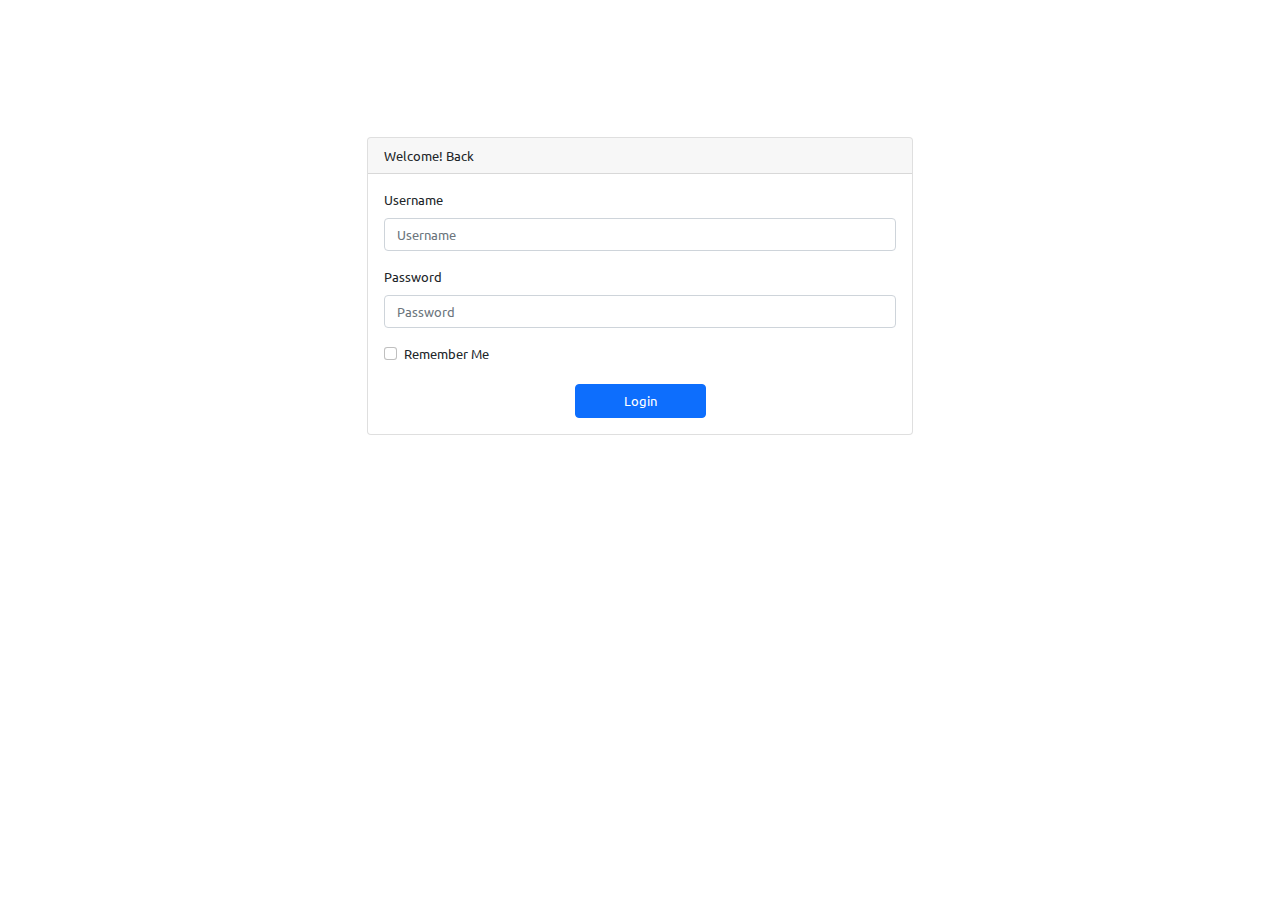
<file: login.html>
<!DOCTYPE html>
<html lang="en">

<head>
    <meta charset="UTF-8">
    <meta http-equiv="X-UA-Compatible" content="IE=edge">
    <meta name="viewport" content="width=device-width, initial-scale=1.0">
    <title>AdminGLT</title>

    <!-- Bootstrap -->
    <link rel="stylesheet" href="assets/plugins/bootstrap/css/bootstrap.min.css">
    <!-- FontAwesome -->
    <link rel="stylesheet" href="assets/plugins/fontawesome/css/all.min.css">
    <!-- Colors -->
    <link rel="stylesheet" href="assets/css/bs-colors.css">
    <!-- Fonts -->
    <link rel="stylesheet" href="assets/css/gfonts.css">
    <!-- Style en -->
    <link rel="stylesheet" href="assets/css/style-en.css">

</head>

<body>

    <div class="body-inner">
        <div class="container">
            <div class="row">
                <div class="col-md-6 offset-3">
                    <div class="card login-form" style="margin-top: 25%;">
                        <div class="card-header">
                            Welcome! Back
                        </div>
                        <div class="card-body">
                            <form action="" method="POST">
                                <div class="form-group mb-3">
                                    <label for="name" class="form-label">Username</label>
                                    <input type="email" id="name" name="name" class="form-control" placeholder="Username">
                                </div>
                                <div class="form-group mb-3">
                                    <label for="password" class="form-label">Password</label>
                                    <input type="password" id="password" name="password" class="form-control" placeholder="Password">
                                </div>
                                <div class="form-check mb-3">
                                    <label class="form-check-label">
                                    <input type="checkbox" class="form-check-input" name="remember" id="remember" value="checkedValue">
                                    Remember Me
                                    </label>
                                </div>
                                <div class="form-group d-block text-center">
                                    <button type="submit" class="btn btn-primary px-5">Login</button>
                                </div>
                            </form>
                        </div>
                    </div>
                </div>
            </div>
        </div>
    </div>
    <!-- /.body-inner -->


    <!-- jQuery -->
    <script src="assets/plugins/jquery/jquery-3.6.0.min.js"></script>
    <!-- Bootstrap, Popper -->
    <script src="assets/plugins/bootstrap/js/bootstrap.bundle.min.js"></script>
    <!-- FontAwesome -->
    <script src="assets/plugins/fontawesome/js/all.min.js"></script>
    <!-- Jquery File -->
    <script src="assets/js/scripts.js"></script>
</body>

</html>
</file>
<file: assets/css/bs-colors.css>
:root {
    --bs-blue: #0d6efd;
    --bs-indigo: #6610f2;
    --bs-purple: #6f42c1;
    --bs-pink: #d63384;
    --bs-red: #dc3545;
    --bs-orange: #fd7e14;
    --bs-yellow: #ffc107;
    --bs-green: #198754;
    --bs-teal: #20c997;
    --bs-cyan: #0dcaf0;
    --bs-white: #fff;
    --bs-gray: #6c757d;
    --bs-gray-dark: #343a40;
    --bs-primary: #0d6efd;
    --bs-secondary: #6c757d;
    --bs-success: #198754;
    --bs-info: #0dcaf0;
    --bs-warning: #ffc107;
    --bs-danger: #dc3545;
    --bs-light: #f8f9fa;
    --bs-dark: #212529;
    --bs-font-sans-serif: system-ui, -apple-system, "Segoe UI", Roboto, "Helvetica Neue", Arial, "Noto Sans", "Liberation Sans", sans-serif, "Apple Color Emoji", "Segoe UI Emoji", "Segoe UI Symbol", "Noto Color Emoji";
    --bs-font-monospace: SFMono-Regular, Menlo, Monaco, Consolas, "Liberation Mono", "Courier New", monospace;
    --bs-gradient: linear-gradient(180deg, rgba(255, 255, 255, 0.15), rgba(255, 255, 255, 0));
}

.bg-blue {
    background-color: var(--bs-blue);
}
.bg-indigo {
    background-color: var(--bs-indigo);
}
.bg-purple {
    background-color: var(--bs-purple);
}
.bg-pink {
    background-color: var(--bs-pink);
}
.bg-red {
    background-color: var(--bs-red);
}
.bg-orange {
    background-color: var(--bs-orange);
}
.bg-yellow {
    background-color: var(--bs-yellow);
}
.bg-green {
    background-color: var(--bs-green);
}
.bg-teal {
    background-color: var(--bs-teal);
}
.bg-cyan {
    background-color: var(--bs-cyan);
}
.bg-white {
    background-color: var(--bs-white);
}
.bg-gray {
    background-color: var(--bs-gray);
}
.bg-gray-dark {
    background-color: var(--bs-gray-dark);
}
.bg-primary {
    background-color: var(--bs-primary);
}
.bg-secondary {
    background-color: var(--bs-secondary);
}
.bg-success {
    background-color: var(--bs-success);
}
.bg-info {
    background-color: var(--bs-info);
}
.bg-warning {
    background-color: var(--bs-warning);
}
.bg-danger {
    background-color: var(--bs-danger);
}
.bg-light {
    background-color: var(--bs-light);
}
.bg-dark {
    background-color: var(--bs-dark);
}
.bg-gradient {
    background-color: var(--bs-gradient);
}

.text-orange {
    color: var(--bs-orange);
}

.text-teal {
    color: var(--bs-teal);
}
</file>
<file: assets/css/gfonts.css>
/* Ubuntu */
@font-face {
    font-family: Ubuntu;
    src: url('../fonts/Ubuntu/Ubuntu-Regular.ttf');
}


/* Roboto */
@font-face {
    font-family: Roboto;
    src: url('../fonts/Roboto/Roboto-Regular.ttf');
}


/* Tajawal */
@font-face {
    font-family: Tajawal;
    src: url('../fonts/Tajawal/Tajawal-Regular.ttf');
}


/* Cairo */
@font-face {
    font-family: Cairo;
    src: url('../fonts/Cairo/Cairo-Regular.ttf');
}
</file>
<file: assets/css/style-en.css>
/*  

    Template name: AdminGTL

    Version: 1.0

    Author: Ahmed Elsewailky

    Data: Jul. 30,2021

    Framework: bootstrap v5.0

*/

body {
    font-size: 13px;
    font-family: Ubuntu, Tajawal, sans-serif;
}

a {
    color: inherit;
    text-decoration: none;
}

a:hover {
    color: var(--bs-danger);
}

p,
h1,
h2,
h3,
h4,
h5,
h6 {
    margin-bottom: 0;
}

td {
    vertical-align: middle;
}

/* Bootstrap Modify */
.form-control,
.form-select,
.btn {
    font-size: inherit;
}

.form-label {
    display: block;
}

/* Utilities */
.opacity-25 {
    opacity: 25%;
}

/* Navbar */
.navbar-nav .dropdown-menu {
    position: absolute;
    width: 350px;
    font-size: 13px;
}

.navbar-nav .dropdown-menu>li {
    padding: 10px;
}

.navbar-nav .dropdown-menu>li:not(:last-of-type) {
    border-bottom: 1px solid #eee;
}

.navbar-nav .dropdown-menu>li:nth-child(odd) {
    background-color: whitesmoke;
}

.nav-search-form .form-control {
    background-color: #c12a39;
    border: none;
    border-radius: 0;
    color: white;
}

.nav-search-form button[type="submit"] {
    background-color: transparent;
    border: none;
    position: absolute;
    right: 15px;
    top: 17%;
    color: #ff919c;
}

.nav-search-form .form-control::placeholder {
    color: #ff919c;
}

.nav-search-form .form-control:focus {
    border-color: none;
    box-shadow: none;
}

/* Header */
.header {
    background-image: url(../img/bubbles.png);
    background-position: center center;
    background-color: var(--bs-gray-dark);
    background-repeat: no-repeat;
    background-size: cover;
}

/* Sidebar List Group */
.list-group-item.active {
    background-color: transparent;
    color: var(--bs-danger);
    border: 1px solid rgb(223, 223, 223);
    border-top-width: 1px;
}

.list-group-item.active .badge {
    background-color: var(--bs-danger) !important;
    color: white;
}

.list-group-item .badge {
    font-weight: inherit;
    padding: 0 5px;
    line-height: 18px;
}

/*  ============================================================================
    =================== 404 Page Not Found =====================================
    ============================================================================
*/
.page_404 {
    padding: 40px 0;
    background: #fff;
    font-family: 'Arvo', serif;
    text-align: center;
}

.page_404 img {
    width: 100%;
}

.four_zero_four_bg {

    background-image: url('../img/404.png');
    height: 400px;
    background-position: center;
    background-repeat: no-repeat;
}


.four_zero_four_bg h1 {
    font-size: 80px;
}

.four_zero_four_bg h3 {
    font-size: 80px;
}

.link_404 {
    color: #fff !important;
    padding: 10px 20px;
    background: #39ac31;
    margin: 20px 0;
    display: inline-block;
}

.contant_box_404 {
    margin-top: -50px;
}
</file>
